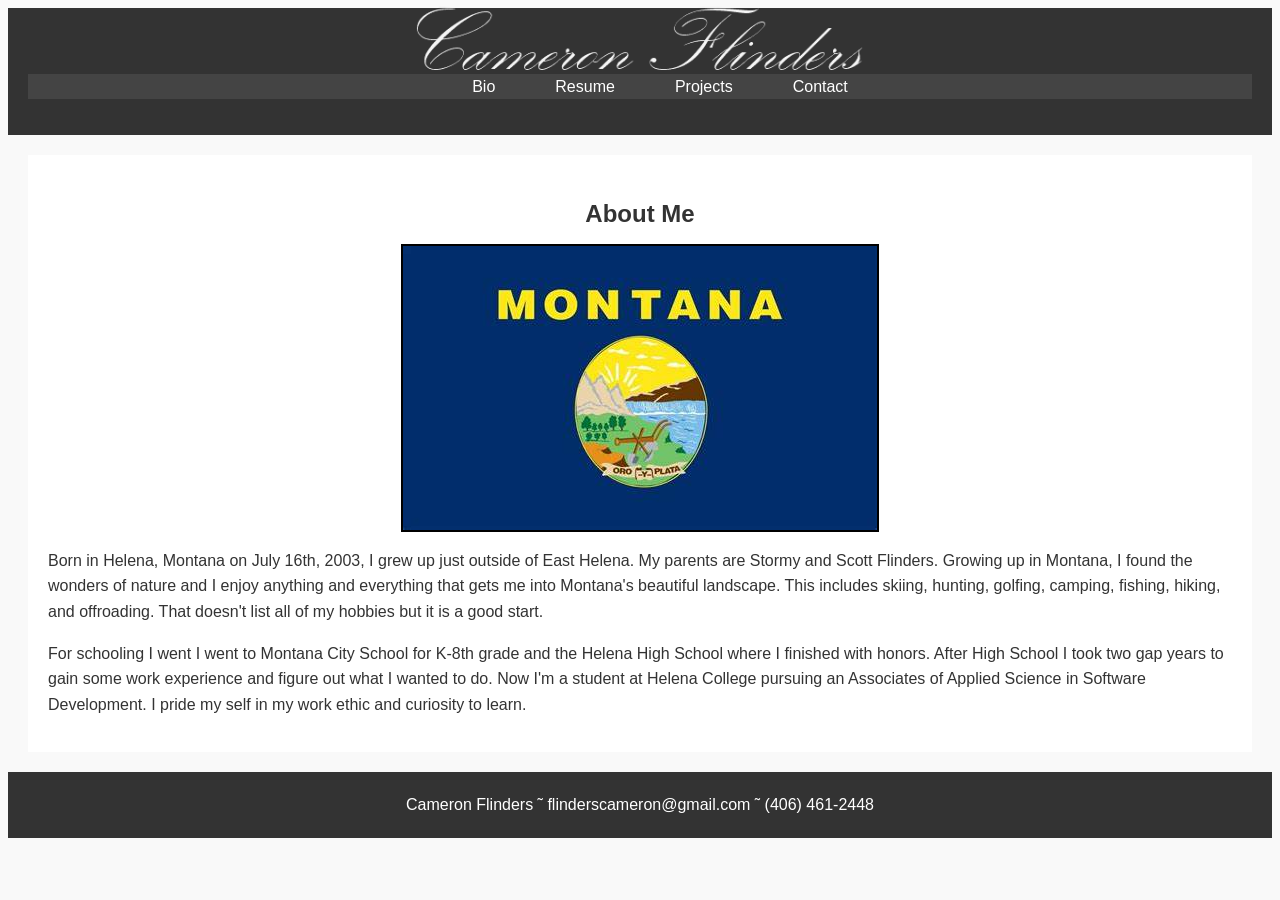
<file: bio.html>
<!DOCTYPE html>
<html lang = "en">

<head>
    <!--
    Cameron Flinders Portfolio Website
    Bio Page
    Author: Cameron Flinders
    Date: 4/30/24
    Filename: bio.html
    -->
    <meta charset = "UTF-8" >
    <title>Bio</title>
    <link href="base_styles.css" rel="stylesheet" >
</head>

<body>
    <header>
        <a href="index.html"><img src="logo.png" alt="Cameron Flinders" ></a>
        <nav>
            <ul>               
                <li><a href="bio.html">Bio</a></li>
                <li><a href="resume.html">Resume</a></li>
                <li><a href="projects.html">Projects</a></li>
                <li><a href="contact.html">Contact</a></li>
            </ul>
        </nav>
    </header>
    <article>
        <h1>About Me</h1>
        <img src="montana.png" alt="" >
        <p>Born in Helena, Montana on July 16th, 2003, I grew up just
        outside of East Helena. My parents are Stormy and Scott Flinders. Growing up in Montana, 
        I found the wonders of nature and I enjoy
        anything and everything that gets me into Montana's beautiful landscape.
        This includes skiing, hunting, golfing, camping, fishing, hiking, and offroading.
        That doesn't list all of my hobbies but it is a good start.</p>
        <p>For schooling I went
        I went to Montana City School for K-8th grade and the Helena High School where
        I finished with honors. After High School I took two gap years to
        gain some work experience and figure out what I wanted to do. Now I'm 
        a student at Helena College pursuing an Associates of Applied Science 
        in Software Development. I pride my self in my work ethic and curiosity to learn.</p>
    </article>
    <footer>
        Cameron Flinders &tilde; flinderscameron@gmail.com &tilde; (406) 461-2448
    </footer>
</body>
</html>
</file>
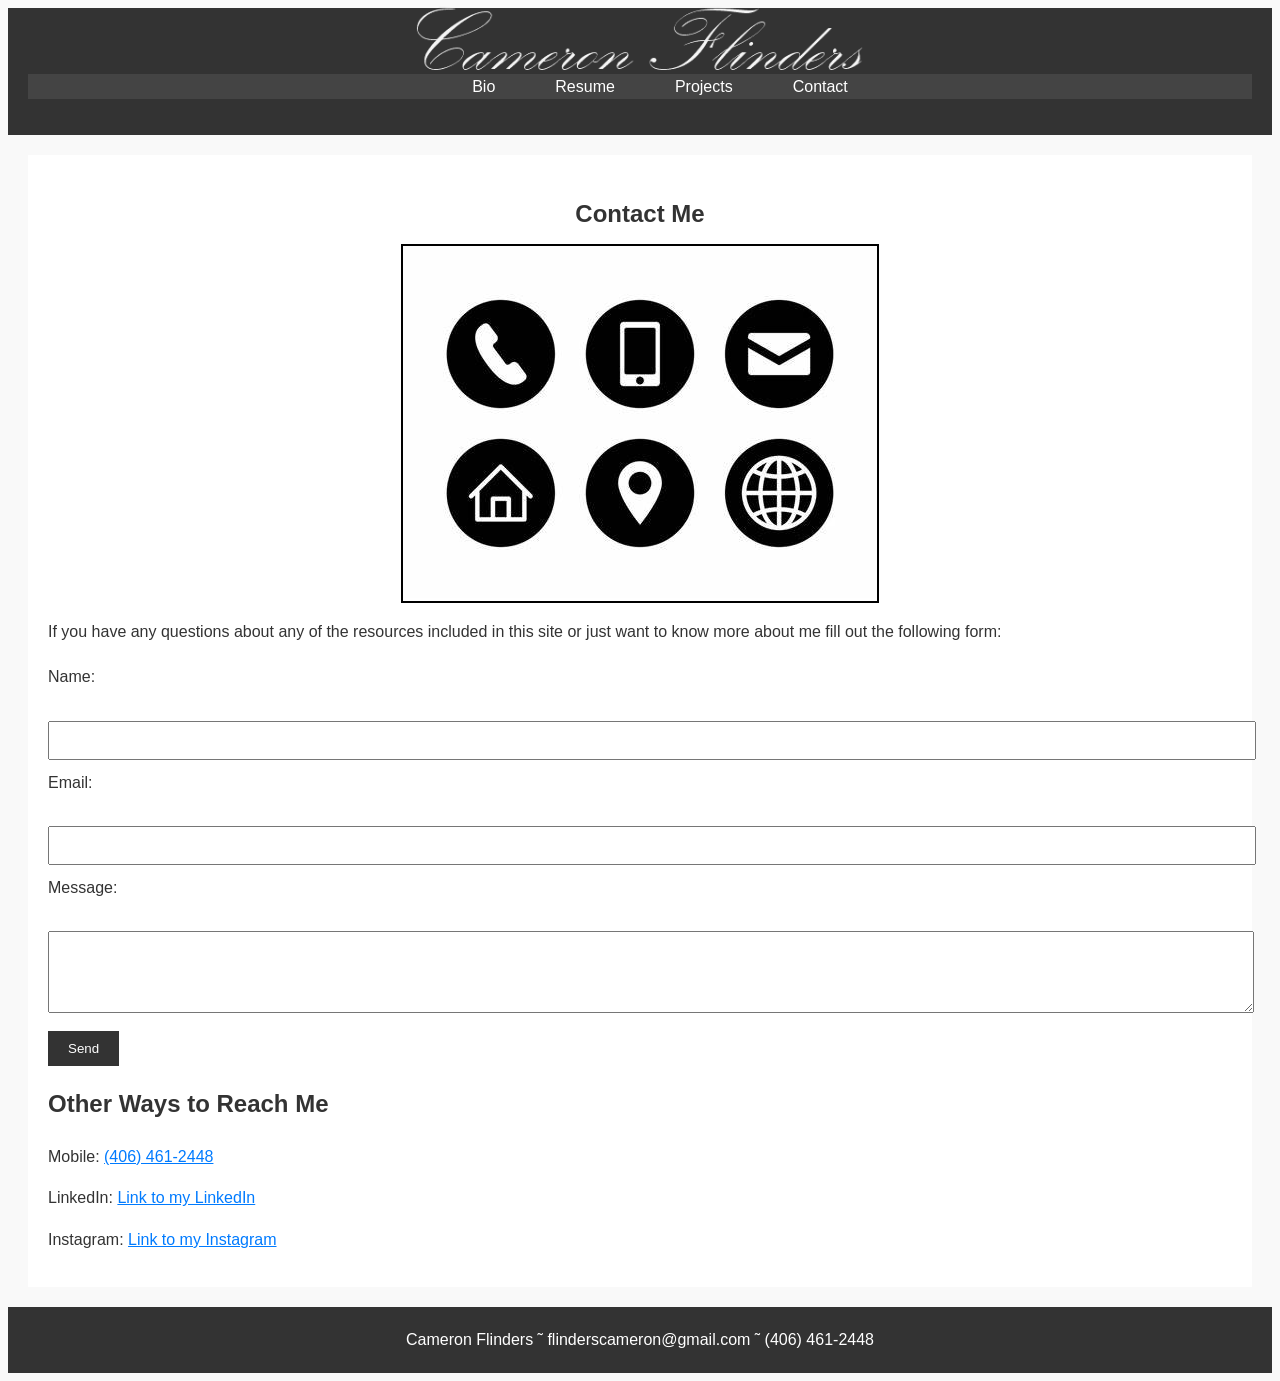
<file: contact.html>
<!DOCTYPE html>
<html lang = "en">

<head>
    <!--
    Cameron Flinders Portfolio Website
    Contact Page
    Author: Cameron Flinders
    Date: 4/30/24
    Filename: contact.html
    -->
    <meta charset = "UTF-8" >
    <title>Contact Me</title>
    <link href="base_styles.css" rel="stylesheet" >
</head>

<body>
    <header>
        <a href="index.html"><img src="logo.png" alt="Cameron Flinders" ></a>
        <nav>
            <ul>
                <li><a href="bio.html">Bio</a></li>
                <li><a href="resume.html">Resume</a></li>
                <li><a href="projects.html">Projects</a></li>
                <li><a href="contact.html">Contact</a></li>
            </ul>
        </nav>
    </header>
    <article>
        <h1>Contact Me</h1>
        <img src="contactme.png" alt="">
        <p>If you have any questions about any of the resources
        included in this site or just want to know more about me fill out the following form:</p>
        <form action="mailto:flinderscameron@gmail.com" method="post" enctype="text/plain">
            <label for="name">Name:</label><br>
            <input type="text" id="name" name="name" required><br>
            
            <label for="email">Email:</label><br>
            <input type="email" id="email" name="email" required><br>
            
            <label for="message">Message:</label><br>
            <textarea id="message" name="message" rows="4" required></textarea><br>
            
            <input type="submit" value="Send">
          </form>
        <h2>Other Ways to Reach Me</h2>
        <p>Mobile: <a href="tel:+14064612448">(406) 461-2448</a></p>
        <p>LinkedIn: <a href="https://www.linkedin.com/in/cameron-flinders-7529b3301/">Link to my LinkedIn</a></p>
        <p>Instagram: <a href="https://www.instagram.com/cameronflinders/">Link to my Instagram</a></p>
    </article>
    <footer>
        Cameron Flinders &tilde; flinderscameron@gmail.com &tilde; (406) 461-2448    
    </footer>
</body>
</html>
</file>
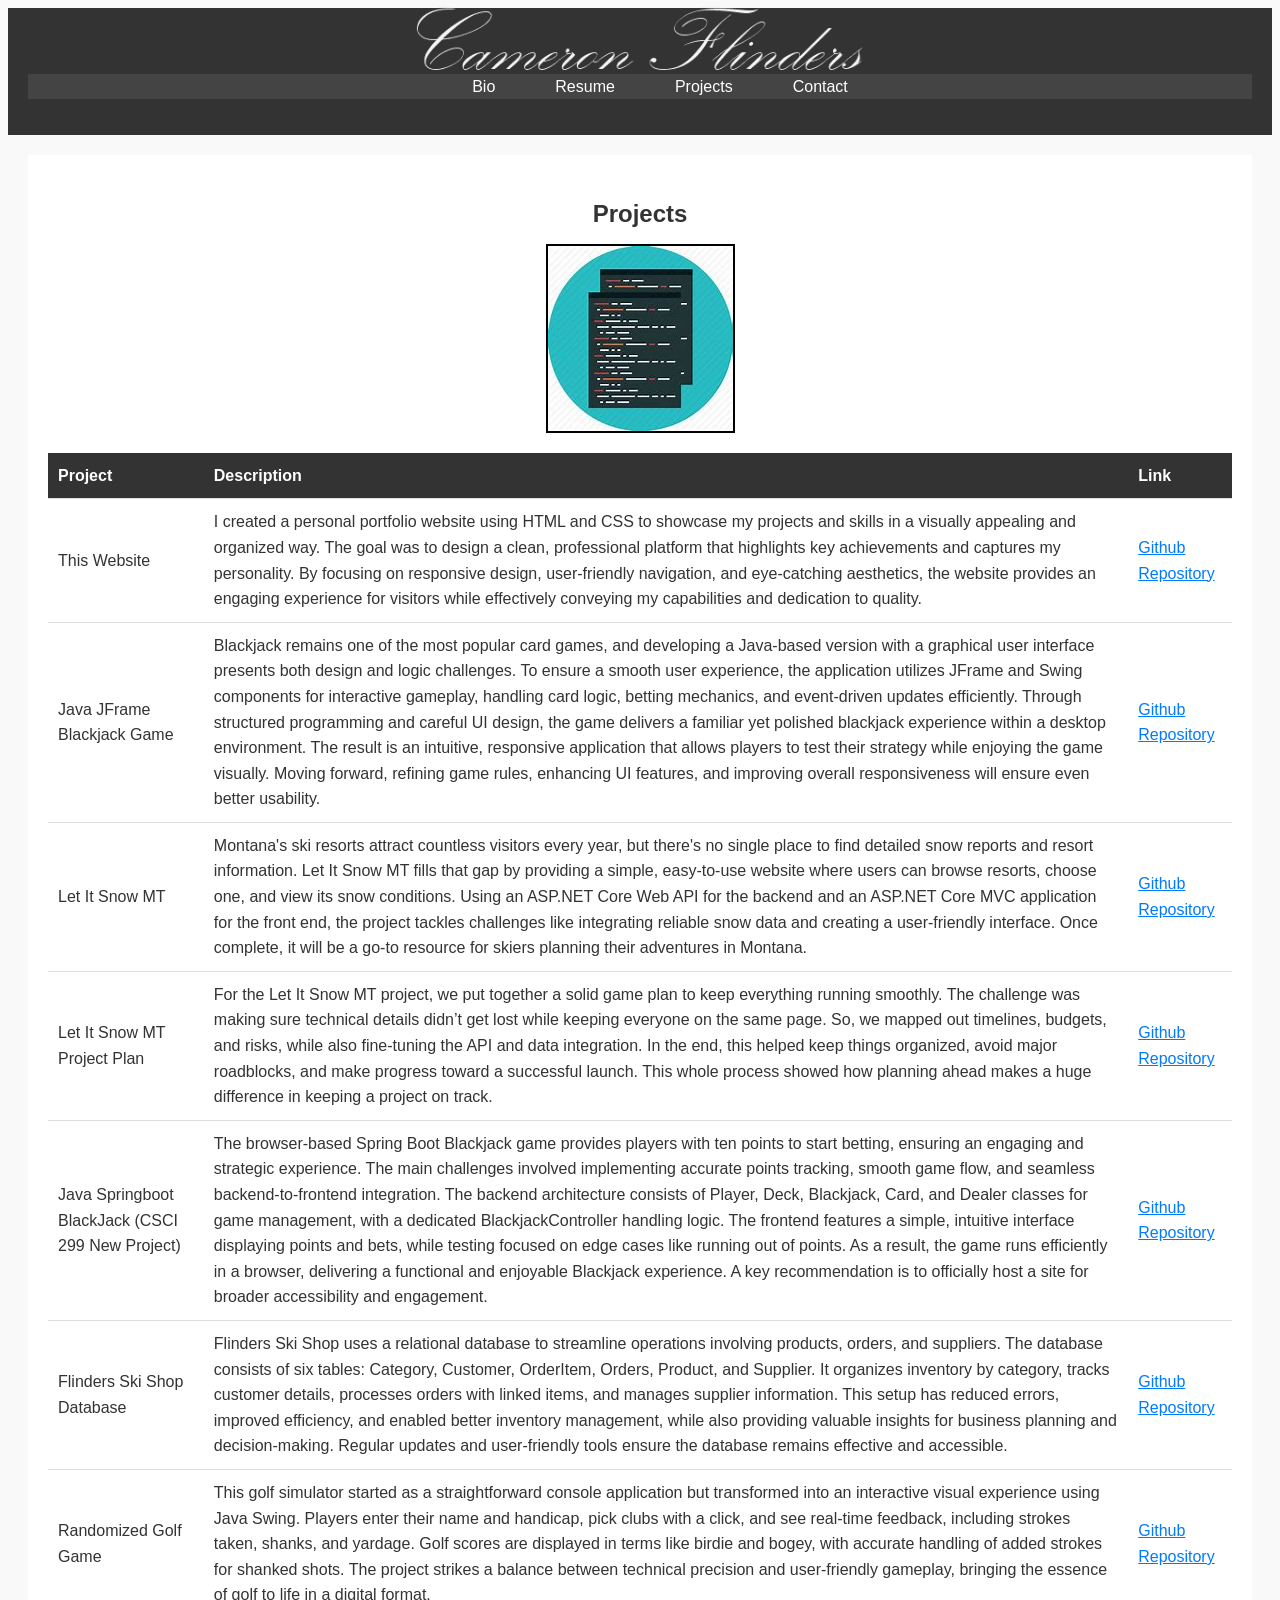
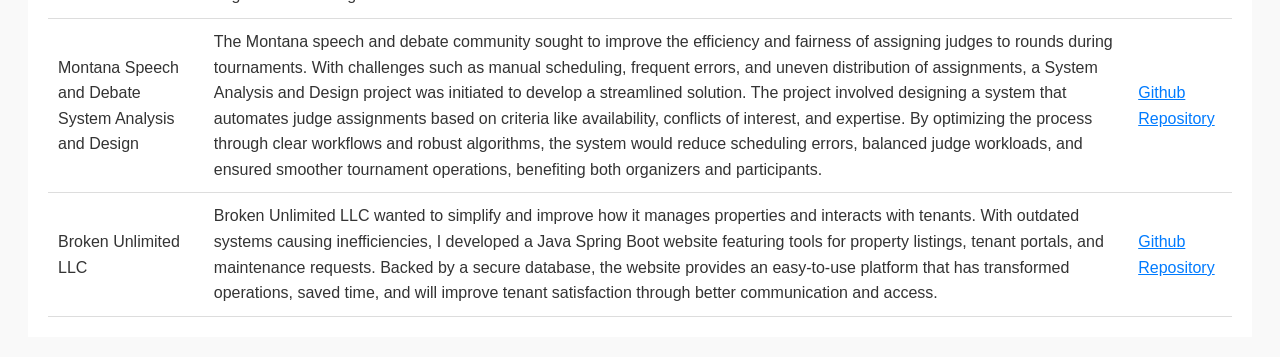
<file: projects.html>
<!DOCTYPE html>
<html lang = "en">

<head>
    <!--
    Cameron Flinders Portfolio Website
    Projects Page
    Author: Cameron Flinders
    Date: 4/30/24
    Filename: projects.html
    -->
    <meta charset = "UTF-8" >
    <title>Projects</title>
    <link href="base_styles.css" rel="stylesheet" >
</head>

<body>
    <header>
        <a href="index.html"><img src="logo.png" alt="Cameron Flinders" ></a>
        <nav>
            <ul>
                <li><a href="bio.html">Bio</a></li>
                <li><a href="resume.html">Resume</a></li>
                <li><a href="projects.html">Projects</a></li>
                <li><a href="contact.html">Contact</a></li>
            </ul>
        </nav>
    </header>
    <article>
        <h1>Projects</h1>
        <img src="programming.png" alt="" >
        <table>
            <tr>
              <th>Project</th>
              <th>Description</th>
              <th>Link</th>
            </tr>
            <tr>
              <td>This Website</td>
              <td>I created a personal portfolio website using HTML and CSS to showcase my projects and skills in a visually appealing and organized way. The goal was to design a clean, professional platform that highlights key achievements and captures my personality. By focusing on responsive design, user-friendly navigation, and eye-catching aesthetics, the website provides an engaging experience for visitors while effectively conveying my capabilities and dedication to quality.</td>
              <td><a href="https://github.com/flinderscameron1/Portfolio-Website">Github Repository</a></td>
            </tr>
            <tr>
              <td>Java JFrame Blackjack Game</td>
              <td>Blackjack remains one of the most popular card games, and developing a Java-based version with a graphical user interface presents both design and logic challenges. To ensure a smooth user experience, the application utilizes JFrame and Swing components for interactive gameplay, handling card logic, betting mechanics, and event-driven updates efficiently. Through structured programming and careful UI design, the game delivers a familiar yet polished blackjack experience within a desktop environment. The result is an intuitive, responsive application that allows players to test their strategy while enjoying the game visually. Moving forward, refining game rules, enhancing UI features, and improving overall responsiveness will ensure even better usability.</td>
              <td><a href="https://github.com/flinderscameron1/Java-Blackjack-Console-App">Github Repository</a></td>
            </tr>
            <tr>
              <td>Let It Snow MT</td>
              <td>Montana's ski resorts attract countless visitors every year, but there's no single place to find detailed snow reports and resort information. Let It Snow MT fills that gap by providing a simple, easy-to-use website where users can browse resorts, choose one, and view its snow conditions. Using an ASP.NET Core Web API for the backend and an ASP.NET Core MVC application for the front end, the project tackles challenges like integrating reliable snow data and creating a user-friendly interface. Once complete, it will be a go-to resource for skiers planning their adventures in Montana.</td>
              <td><a href="https://github.com/flinderscameron1/Let-It-Snow-MT">Github Repository</a></td>
            </tr>
            <tr>
              <td>Let It Snow MT Project Plan</td>
              <td>For the Let It Snow MT project, we put together a solid game plan to keep everything running smoothly. The challenge was making sure technical details didn’t get lost while keeping everyone on the same page. So, we mapped out timelines, budgets, and risks, while also fine-tuning the API and data integration. In the end, this helped keep things organized, avoid major roadblocks, and make progress toward a successful launch. This whole process showed how planning ahead makes a huge difference in keeping a project on track.</td>
              <td><a href="https://github.com/flinderscameron1/Let-It-Snow-MT-Project-Management">Github Repository</a></td>
            </tr>
			<tr>
              <td>Java Springboot BlackJack (CSCI 299 New Project)</td>
              <td>The browser-based Spring Boot Blackjack game provides players with ten points to start betting, ensuring an engaging and strategic experience. The main challenges involved implementing accurate points tracking, smooth game flow, and seamless backend-to-frontend integration. The backend architecture consists of Player, Deck, Blackjack, Card, and Dealer classes for game management, with a dedicated BlackjackController handling logic. The frontend features a simple, intuitive interface displaying points and bets, while testing focused on edge cases like running out of points. As a result, the game runs efficiently in a browser, delivering a functional and enjoyable Blackjack experience. A key recommendation is to officially host a site for broader accessibility and engagement.</td>
              <td><a href="https://github.com/flinderscameron1/CSCI-299-New-Project">Github Repository</a></td>
            </tr>
			<tr>
              <td>Flinders Ski Shop Database</td>
              <td>Flinders Ski Shop uses a relational database to streamline operations involving products, orders, and suppliers. The database consists of six tables: Category, Customer, OrderItem, Orders, Product, and Supplier. It organizes inventory by category, tracks customer details, processes orders with linked items, and manages supplier information. This setup has reduced errors, improved efficiency, and enabled better inventory management, while also providing valuable insights for business planning and decision-making. Regular updates and user-friendly tools ensure the database remains effective and accessible.</td>
              <td><a href="https://github.com/flinderscameron1/Flinders-Ski-Shop-DB">Github Repository</a></td>
            </tr>
			<tr>
              <td>Randomized Golf Game</td>
              <td>This golf simulator started as a straightforward console application but transformed into an interactive visual experience using Java Swing. Players enter their name and handicap, pick clubs with a click, and see real-time feedback, including strokes taken, shanks, and yardage. Golf scores are displayed in terms like birdie and bogey, with accurate handling of added strokes for shanked shots. The project strikes a balance between technical precision and user-friendly gameplay, bringing the essence of golf to life in a digital format.</td>
              <td><a href="https://github.com/flinderscameron1/Randomized-Golf-Simulator">Github Repository</a></td>
            </tr>
			<tr>
              <td>Montana Speech and Debate System Analysis and Design</td>
              <td>The Montana speech and debate community sought to improve the efficiency and fairness of assigning judges to rounds during tournaments. With challenges such as manual scheduling, frequent errors, and uneven distribution of assignments, a System Analysis and Design project was initiated to develop a streamlined solution. The project involved designing a system that automates judge assignments based on criteria like availability, conflicts of interest, and expertise. By optimizing the process through clear workflows and robust algorithms, the system would reduce scheduling errors, balanced judge workloads, and ensured smoother tournament operations, benefiting both organizers and participants.</td>
              <td><a href="https://github.com/flinderscameron1/Montana-Speech-and-Debate">Github Repository</a></td>
            </tr> 
		    <tr>
              <td>Broken Unlimited LLC</td>
              <td>Broken Unlimited LLC wanted to simplify and improve how it manages properties and interacts with tenants. With outdated systems causing inefficiencies, I developed a Java Spring Boot website featuring tools for property listings, tenant portals, and maintenance requests. Backed by a secure database, the website provides an easy-to-use platform that has transformed operations, saved time, and will improve tenant satisfaction through better communication and access.</td>
              <td><a href="https://github.com/flinderscameron1/Broken-Unlimited-LLC">Github Repository</a></td>
            </tr>
		</table>
    </article>
</body>
</html>
</file>
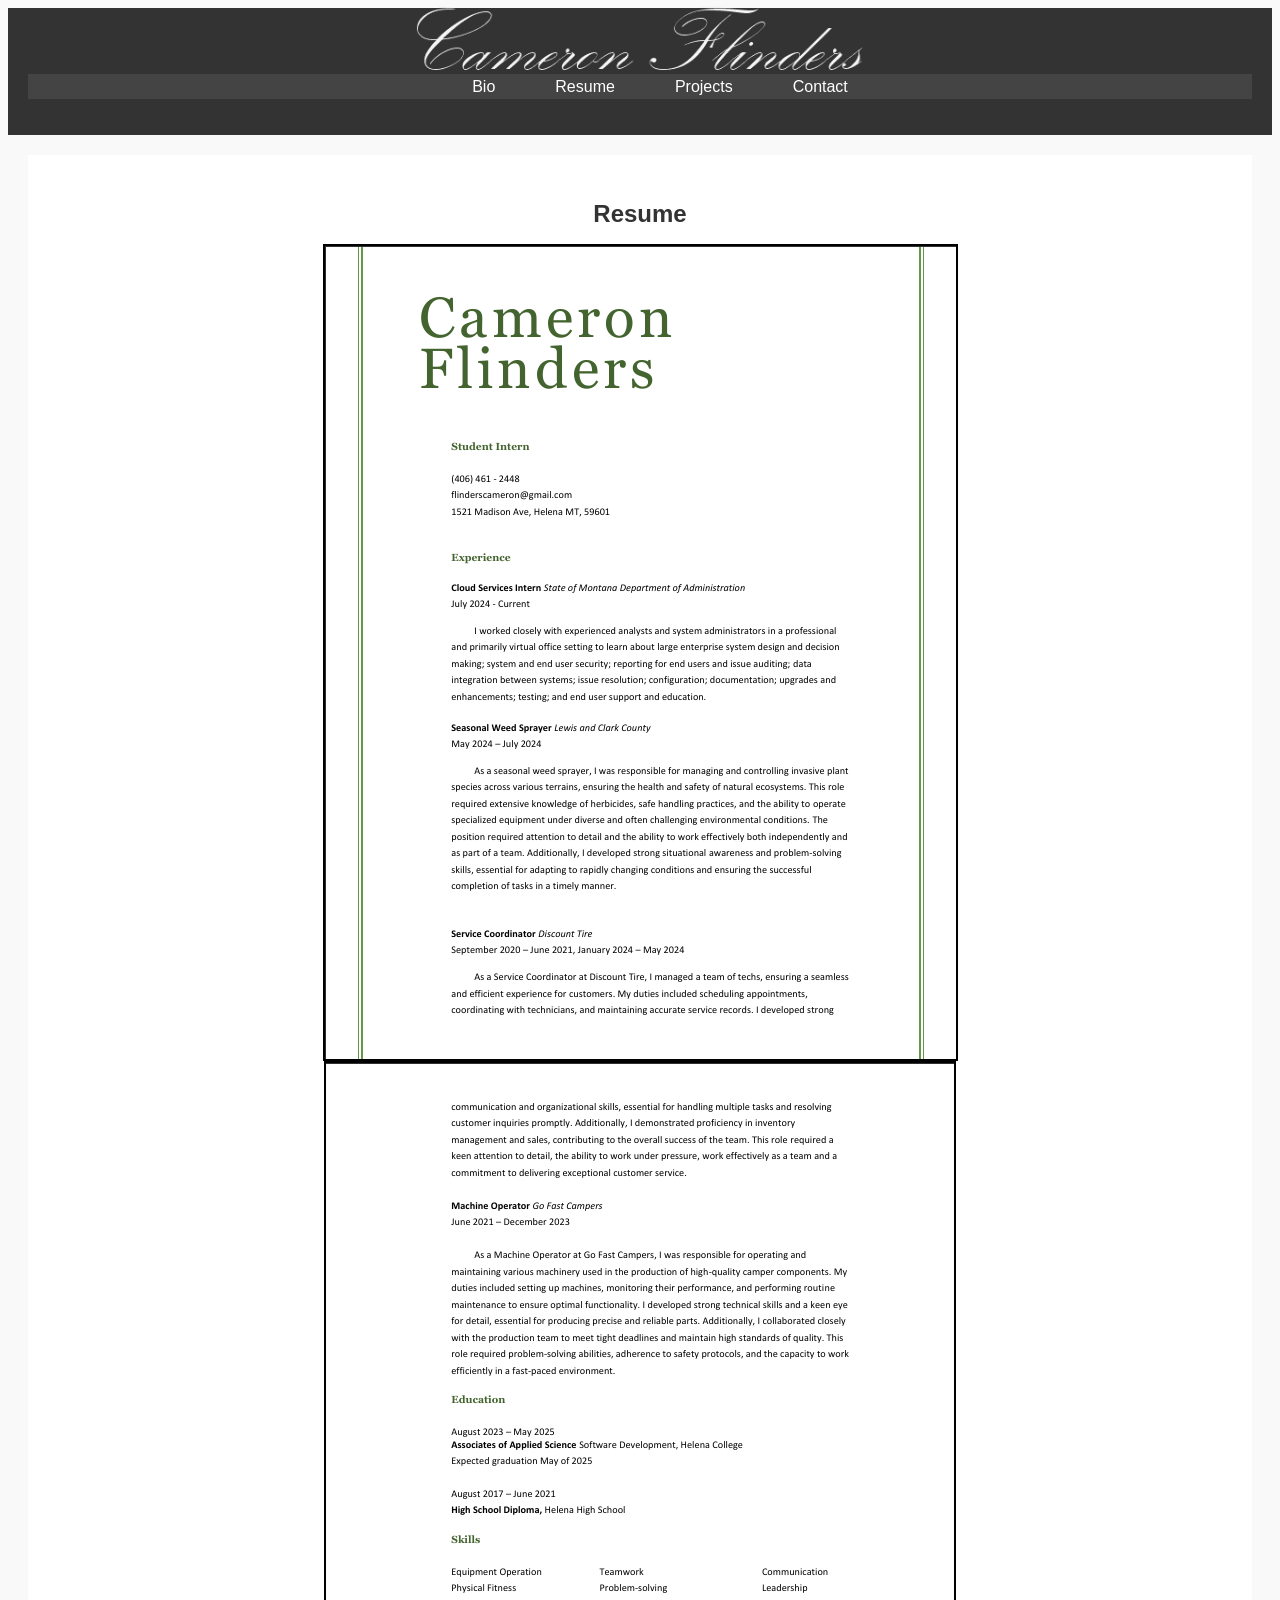
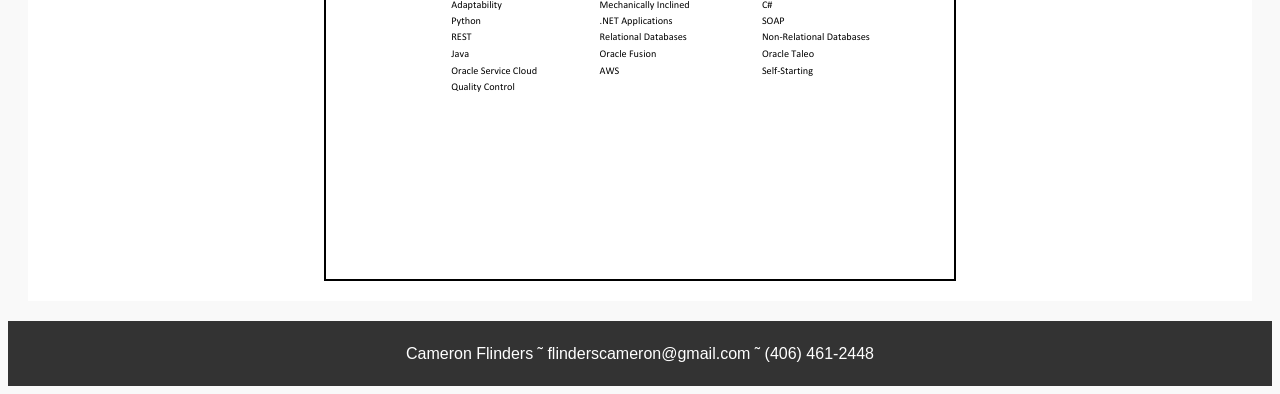
<file: resume.html>
<!DOCTYPE html>
<html lang = "en">

<head>
    <!--
    Cameron Flinders Portfolio Website
    Resume Page
    Author: Cameron Flinders
    Date: 4/30/24
    Filename: resume.html
    -->
    <meta charset = "UTF-8" >
    <title>Resume</title>
    <link href="base_styles.css" rel="stylesheet" >
</head>

<body>
    <header>
        <a href="index.html"><img src="logo.png" alt="Cameron Flinders" ></a>
        <nav>
            <ul>
                <li><a href="bio.html">Bio</a></li>
                <li><a href="resume.html">Resume</a></li>
                <li><a href="projects.html">Projects</a></li>
                <li><a href="contact.html">Contact</a></li>
            </ul>
        </nav>
    </header>
    <article class="resume">
        <h1>Resume</h1>
        <img src="Resume.png" alt="" class="resume" >
		<img src="Resume2.png" alt="" class="resume" >
    </article>
    <footer>
        Cameron Flinders &tilde; flinderscameron@gmail.com &tilde; (406) 461-2448    
    </footer>
</body>
</html>
</file>
<file: base_styles.css>
/* Body styles */
body {
    font-family: Arial, sans-serif;
    line-height: 1.6;
    background-color: #f9f9f9;
    color: #333;
}

/* body.home header {
    background-image: url('mefish.png');
    background-size: cover;
    background-position: center;
    height: 80vh;
    display: flex;
    align-items: center;
    justify-content: center;
} */

/* Header styles */
header {
    background-color: #333;
    color: #fff;
    padding: 20px;
    text-align: center;
}

header img {
    width: 150px;
    height: auto;
}

header > a > img {
    transform: scale(3);
    
}



/* Navigation styles */
nav {
    background-color: #444;
    text-align: center;
}

nav a {
    color: #fff;
    text-decoration: none;
    padding: 10px 20px;
}

nav a:hover {
    background-color: #555;
}

nav ul {
    list-style: none;
    display: flex;
    justify-content: center;
}

nav ul li {
    margin: 0 10px;
}

nav ul li a {
    text-decoration: none;
    color: #fff;
}

/* Footer styles */
footer {
    background-color: #333;
    color: #fff;
    text-align: center;
    padding: 20px 0;
}

/* Article styles */
article {
    padding: 20px;
    background-color: #fff;
    margin: 20px;
}



article.home {
    background-image: url('ski.jpg');
    background-size: contain; 
    background-repeat: no-repeat;
    background-position: center; 
    height: 80vh; 
    display: flex;
    align-items: center;
    justify-content: center;
}

article h1 {
    font-size: 24px;
    margin-bottom: 10px;
    text-align: center;
}

article p {
    margin-bottom: 15px;
}

article img {
    max-width: 100%;
    display: block;
    margin: 0 auto;
    height: auto;
    border: 2px solid black;

}

/* Table styles */
table {
    width: 100%;
    border-collapse: collapse;
    margin-top: 20px;
}

th, td {
    padding: 10px;
    border-bottom: 1px solid #ddd;
    text-align: left;
}

th {
    background-color: #333;
    color: #fff;
}

/* Form styles */
form {
    margin-top: 20px;
}

form label {
    display: block;
    margin-bottom: 5px;
}

form input[type="text"],
form input[type="email"],
form textarea {
    width: 100%;
    padding: 10px;
    margin-bottom: 10px;
}

form input[type="submit"] {
    background-color: #333;
    color: #fff;
    border: none;
    padding: 10px 20px;
    cursor: pointer;
}

form input[type="submit"]:hover {
    background-color: #555;
}

/* Link styles */
a {
    color: #007bff;
}

a:hover {
    text-decoration: underline;
}
</file>
